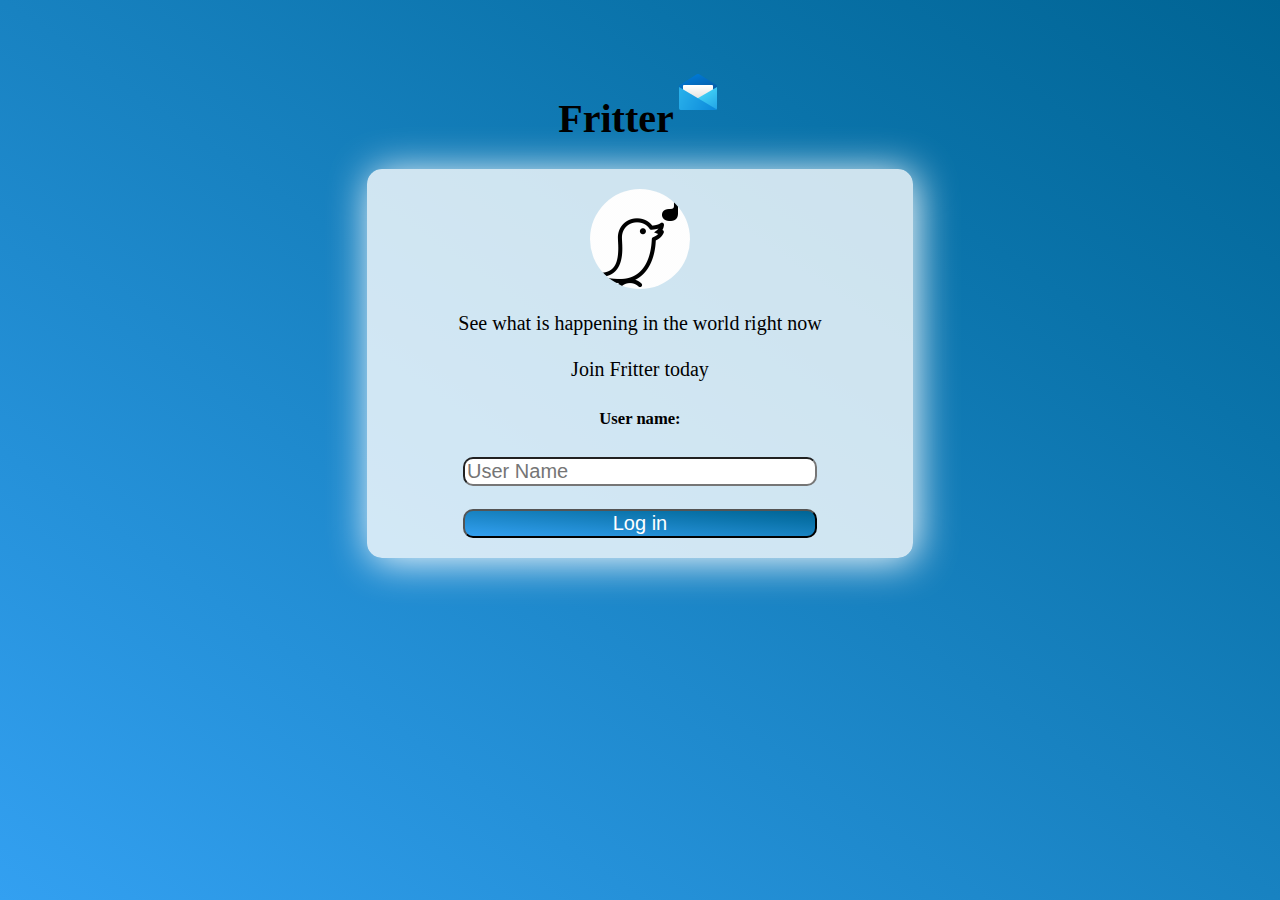
<file: index.html>
<html>

<head>
    <title>Fritter login</title>
    <link rel="stylesheet" href="login.css">
</head>

<body>
    <h1>Fritter<sup><img src="mail.png"></sup></h1>
    <center>
        <div id="div_1">
            <img id="img1" src="logo.gif">
            <br>
            <br>
            <label>See what is happening in the world right now</label>
            <br>
            <br>
            <label>Join Fritter today</label>
            <br>
            <h5>User name: </h5>
            <input type="text" placeholder="User Name" id="textInput_1">
            <br>
            <br>
            <button id="b1" onclick="addUser()">Log in</button>
        </div>
    </center>
    <script src="login.js"></script>
</body>

</html>
</file>
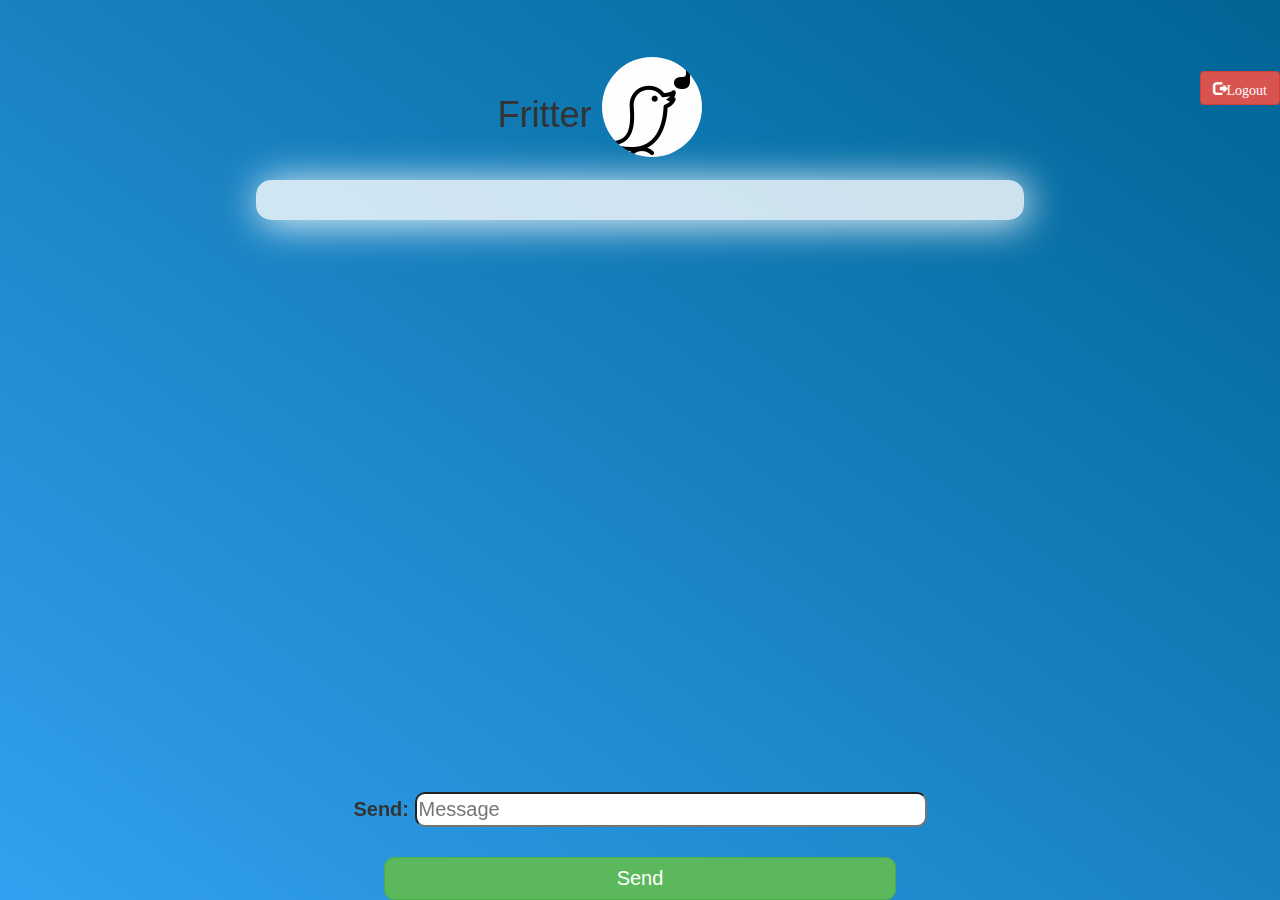
<file: page.html>
<html>

<head>
	<title>Fritter</title>
	<link rel="stylesheet" href="https://maxcdn.bootstrapcdn.com/bootstrap/3.4.0/css/bootstrap.min.css">
	<script src="https://ajax.googleapis.com/ajax/libs/jquery/3.4.1/jquery.min.js"></script>
	<script src="https://maxcdn.bootstrapcdn.com/bootstrap/3.4.0/js/bootstrap.min.js"></script>

	<link rel="stylesheet" href="page.css">
</head>

<body>
	<button id="logout" onclick="logout();" class="glyphicon glyphicon-log-out btn btn-danger">Logout</button>

	<center>
		<h1 class="header">
			Fritter
			<sup>
				<img id="img4" src="logo.gif">
			</sup>
		</h1>
		<div id="chat"></div>
		<div id="space">
			<center>
				<label>Send:</label>
				<input type="text" id="textInput_1" placeholder="Message">
				<br>
				<br>
				<button id="b4" class="btn btn-success">Send</button>
			</center>
		</div>
		<script src="page.js"></script>
</body>

</html>
</file>
<file: login.css>
body {
    background-image: linear-gradient(to right top, #33a0f1, #2591d9, #1882c1, #0a73aa, #006494);
    text-align: center;
    font-size: 20px;
    margin-top: 70px;
}

#div_1 {
    background: rgba(255, 255, 255, 0.8);
    float: none;
    border-radius: 15px;
    width: 40%;
    padding: 20px;
    box-shadow: 3px 3px 40px white;
}

#img1 {
    width: 100px;
    height: 100px;
    border-radius: 50%;
}

#b1 {
    font-size: 20px;
    background-image: linear-gradient(to right top, #33a0f1, #2591d9, #1882c1, #0a73aa, #006494);
    width: 70%;
    border-radius: 10px;
    color: white;
}

#textInput_1 {
    width: 70%;
    font-size: 20px;
    border-radius: 10px;
}
</file>
<file: page.css>
body {
    background-image: linear-gradient(to right top, #33a0f1, #2591d9, #1882c1, #0a73aa, #006494);
    text-align: center;
    font-size: 20px;
    margin-top: 70px;
}

#b4 {
    font-size: 20px;
    width: 40%;
    border-radius: 10px;
    color: white;
}

#textInput_1 {  
    width: 40%;
    font-size: 20px;
    border-radius: 10px;
}

#img4 {
    width: 100px;
    height: 100px;
    border-radius: 50%;
}
#logout {
    float: right;
}
#space {
    bottom: 0;
    position: fixed;
    float: none;
    width: 100%;
}
#chat {
    background: rgba(255, 255, 255, 0.8);
    float: none;
    border-radius: 15px;
    width: 60%;
    padding: 20px;
    box-shadow: 3px 3px 40px white;
}
</file>
